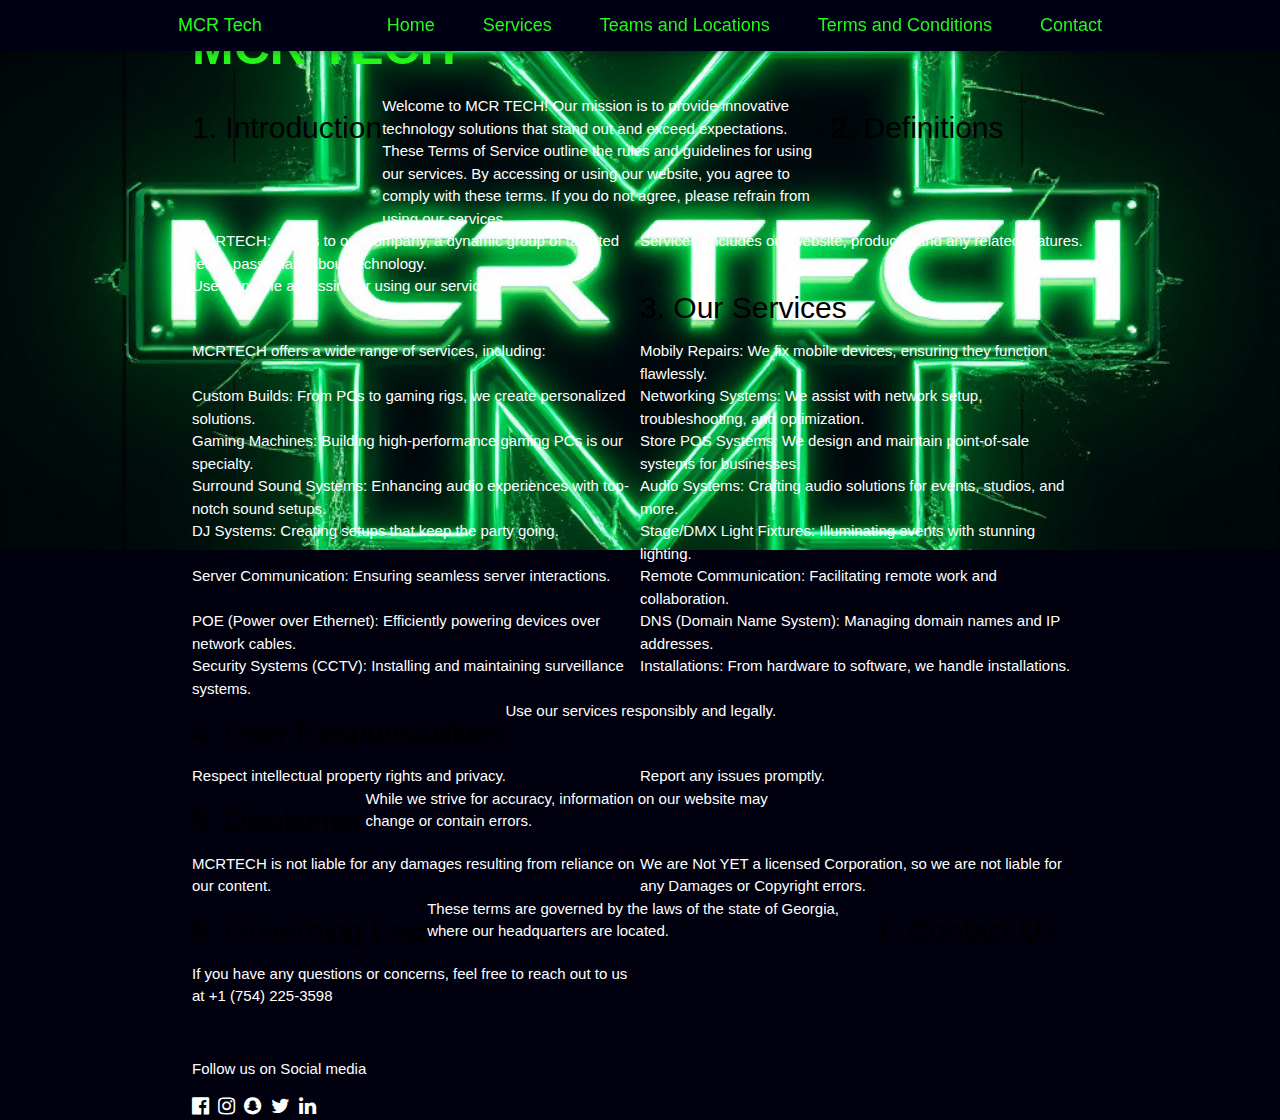
<file: terms.html>
<!DOCTYPE html>
<html lang="en">
<head>
    <meta charset="UTF-8">
    <meta http-equiv="X-UA-Compatible" content="IE=edge">
    <meta name="viewport" content="width=device-width, initial-scale=1.0">
    <meta name="viewport" content="width=device-width, initial-scale=1.0">
    <link rel="stylesheet" href="https://www.w3schools.com/w3css/4/w3.css">
    <link rel="stylesheet" href="https://cdnjs.cloudflare.com/ajax/libs/font-awesome/4.7.0/css/font-awesome.min.css">
    <link rel="stylesheet" href="style.css">
    <title>MCR</title>
</head>
<body>
  <header style="position: relative;">

    <div class="w3-top" class="header" id="home">
      <div class="w3-bar  w3-card w3-left-align w3-large heeder-large-screen" style="background-color: #000015;" >
        <a class="w3-bar-item w3-button w3-hide-medium w3-hide-large w3-right w3-padding-large w3-hover-black w3-large " href="javascript:void(0);" onclick="myFunction()" title="Toggle Navigation Menu"><i class="fa fa-bars"></i></a>
        <a href="index.html" class="w3-bar-item w3-button w3-padding-large  w3-hover-black">MCR Tech</a>
        <div >
          <a href="index.html" class="w3-bar-item w3-button w3-hide-small w3-padding-large w3-hover-black" >Home</a>
          <a href="#games" class="w3-bar-item w3-button w3-hide-small w3-padding-large w3-hover-black"> Services</a>
          <a href="#shop" class="w3-bar-item w3-button w3-hide-small w3-padding-large w3-hover-black">Teams and Locations</a>
          <a href="Terms and Conditions" class="w3-bar-item w3-button w3-hide-small w3-padding-large w3-hover-black">Terms and Conditions</a>
          <a href="#contact" class="w3-bar-item w3-button w3-hide-small w3-padding-large w3-hover-black">Contact</a>
        </div>
    
      </div>

      <!-- Navbar on small screens -->
      <div id="navDemo" class="w3-bar-block  w3-hide w3-hide-large w3-hide-medium w3-large">
        <a href="index.html" class="w3-bar-item w3-button w3-padding-large"onclick="myFunction()">Home</a>
        <a href="#games" class="w3-bar-item w3-button w3-padding-large"onclick="myFunction()">Services</a>
        <a href="#shop" class="w3-bar-item w3-button w3-padding-large" onclick="myFunction()">Teams and Locations</a>
        <a href="#events" class="w3-bar-item w3-button w3-padding-large" onclick="myFunction()">Terms and Conditions</a>
        <a href="#contact" class="w3-bar-item w3-button w3-padding-large" onclick="myFunction()">Contact</a>
      </div>
    </div>
  </header>
 <div class="hero" id="about">
           <div class="hero-description">
             <div class="hero-text">
              <h1 class="hero-title">MCR TECH</h1>
              <p>
               MCR TECH Terms of Service</p>
<h2>1. Introduction</h2>
<p>Welcome to MCR TECH! Our mission is to provide innovative technology solutions that stand out and exceed expectations. These Terms of Service outline the rules and guidelines for using our services. By accessing or using our website, you agree to comply with these terms. If you do not agree, please refrain from using our services.
       
    </p><h2>
2. Definitions</h2><p>
MCRTECH: Refers to our company, a dynamic group of talented teens passionate about technology.
</p><p>
Services: Includes our website, products, and any related features.
</p><p>
User: Anyone accessing or using our services.
</p>
<h2>
3. Our Services
</h2><p>MCRTECH offers a wide range of services, including:
</p><p>
Mobily Repairs: We fix mobile devices, ensuring they function flawlessly.
</p><p>
Custom Builds: From PCs to gaming rigs, we create personalized solutions.
</p><p>
Networking Systems: We assist with network setup, troubleshooting, and optimization.
</p><p>
Gaming Machines: Building high-performance gaming PCs is our specialty.
</p><p>
Store POS Systems: We design and maintain point-of-sale systems for businesses.
</p><p>
Surround Sound Systems: Enhancing audio experiences with top-notch sound setups.
</p><p>
Audio Systems: Crafting audio solutions for events, studios, and more.
</p><p>
DJ Systems: Creating setups that keep the party going.
</p><p>
Stage/DMX Light Fixtures: Illuminating events with stunning lighting.
</p><p>
Server Communication: Ensuring seamless server interactions.
</p><p>
Remote Communication: Facilitating remote work and collaboration.
</p><p>
POE (Power over Ethernet): Efficiently powering devices over network cables.
</p><p>
DNS (Domain Name System): Managing domain names and IP addresses.
</p><p>
Security Systems (CCTV): Installing and maintaining surveillance systems.
</p><p>
Installations: From hardware to software, we handle installations.
</p><h2>
4. User Responsibilities
</h2><p>Use our services responsibly and legally.
</p><p>
Respect intellectual property rights and privacy.
</p><p>
Report any issues promptly.
</p><h2>
5. Disclaimer</h2><p>
While we strive for accuracy, information on our website may change or contain errors.
</p><p>
MCRTECH is not liable for any damages resulting from reliance on our content.
</p><p>
We are Not YET a licensed Corporation, so we are not liable for any Damages or Copyright errors.
</p><h2>
6. Governing Law</h2><p>
These terms are governed by the laws of the state of Georgia, where our headquarters are located.
</p><h2>
7. Contact Us</h2><p>
If you have any questions or concerns, feel free to reach out to us at  +1 (754) 225-3598
</p>



              </p>
              <span class="w3-text-white social" style="margin-top:050px">
                <p >Follow us on Social media</p>
                <div class="w3-margin-top">
             <a href="https://www.facebook.com">  <i class="fa fa-facebook-official w3-hover-opacity icons" ></i></a> 
             <a href="https://www.instagram.com"><i class="fa fa-instagram w3-hover-opacity icons" ></i></a> 
             <a href="#"><i class="fa fa-snapchat w3-hover-opacity icons"></i></a>  
               
             <a href="https://x.com/AceSniper007"><i class="fa fa-twitter w3-hover-opacity icons"></i></a>  
             <a href="#"><i class="fa fa-linkedin w3-hover-opacity icons"></i></a>  
             </div>
              </span>
             </div>
           </div>
</file>
<file: style.css>
/*CSS variables section*/
:root {
    background-color: rgb(0, 0, 14);
    
}

/*Extra Large screens - Extra large desktops*/
.header{
    

}
.heeder-large-screen{
    display: flex !important;
    justify-content: space-evenly !important;
    color:rgb(37, 247, 26);
    font-size: 18px !important;


}
#navDemo{
    background-color: hwb(240 0% 95%);
    
}
#navDemo a{
    font-size: 13px !important;
    color:orange;
}

.hero{
    height: 650px;
    background-image: url("./background.jpeg");
    background-repeat: no-repeat;
    background-size: cover;
    background-position:center;
    background-color: #000015; 

    
}
.hero-description{
    height: 650px;
    background-color: rgba(50, 189, 4, 0);
    display: flex;
}
.hero-text{
    width:70% !important;
    margin: auto !important;
    display: flex;
    flex-wrap: wrap;
    
}


.hero-text p{
    color:white;
    width: 50%;
}
.hero-title{
     /* padding-top:80px; */
     font-weight: 800;
    text-transform: uppercase;
    font-size: 80px;
    color:rgb(37, 247, 26);
    
    text-align: center;

}
.social{
    width:100%;
}
.icons{
    font-size: 20px;
    letter-spacing: 5px;

}
main{
    width:80% !important;
    margin: auto !important;
}
.title{
    color:white;
    font-weight: 600;
    font-size: 40px;;
    margin:50px 0px;
    text-align: center;
    text-transform: uppercase;
    
}


.game-logo img{
    width:100%;
    height: 100%;
    object-fit: contain;
}
h3{
    color:white;
    text-align: center;
}

.games{
    display: flex;
    
    flex-wrap: wrap;
    align-items: center;
    /* background-color:	rgba(0, 0, 47,0.3); */
    justify-content: space-evenly;
}
.game-list{
    margin: 30px;;
    padding: 20px;
    height: 200px;
    width:250px;
    display: flex;
    flex-direction: column;
    align-items: center;
    border:1px solid gray;
    background: rgba(255, 75, 255, 0.1);
    box-shadow: 0 8px 40px 0 rgba(123, 240, 6, 0.434);
    backdrop-filter: blur( 4px );
    -webkit-backdrop-filter: blur( 4px );
    border-radius: 10px;
    border: 1px solid rgba( 255, 255, 255, 0.18 );
}
.game-list:hover{
    transform: scale(1.05);
}
.store{
    margin-top: 50px;
}
.game-store{
    margin-top: 20px !important;
display: flex;
justify-content: space-evenly;
flex-wrap: wrap;
}
.game-image{
    width:300px;
    height: 180px;
    
}
.game-image img{
    width:100%;
    height: 100%;
    object-fit: cover;
}
.game-store-list{
    width:300px;
    height: 300px;
     margin: 20px;
    overflow: hidden;
    border-top: none;
    
      -webkit-box-shadow: 0 8px 40px 0 rgba(166, 249, 0, 0.37);
              box-shadow: 0 8px 40px 0 rgba(194, 247, 0, 0.37);
    backdrop-filter: blur( 4px );
    -webkit-backdrop-filter: blur( 4px );
    border-bottom: 1px solid rgb(51, 130, 11);
    color:white;
     
}
.store-text-description{
     
padding-left:20px;
display: flex;
flex-direction: column;
     
} 
h4{
    color:white;
    font-weight: 700;
}
.event-hero{
    display: flex;
    flex-wrap: wrap;
    background: rgba(255, 75, 255, 0.1);
    justify-content: space-evenly;
    align-items: center;
    padding:50px;
    margin-top: 50px;
    border:1px solid black;
    border-radius: 10px;
    
}
.event-text{
    width:50%;
    color: rgb(91, 205, 10);

}
.event-title{
    font-size: 40px;
    text-transform: uppercase;

    font-weight: 600;
    

}
.event-image{
    width:400px;
    height: 500px;
}
.event-image img{
    width: 100%;
    height: 100%;
    object-fit: contain;
}
.event-text p{
    color: white;
}
.contact{
    
    
    display: flex;
    flex-wrap: wrap;
    justify-content: space-evenly;
}
.contact-list{
    margin-top: 15px !important;
    color: white;
}
h5{
    color:white;
}
span{
    padding-right: 10px;
}
.contact-list p{
}
.email-contact{
    width:80%;
    color: gray;
    display: flex;
    flex-direction: column;
    justify-content: space-evenly;
}






/*General CSS and CSS reset*/

html {
  scroll-behavior: smooth;
}

* {
  margin: 0;
  padding: 0;
}










/* ____________________________________________________________________*/
/*MEDIA QUERIES*/
/*Large screens - Desktop*/
@media screen and (max-width: 1500px) {
    .hero{
        height: 550px !important;;
        background-image: url("./background.jpeg");
    }
    .hero-description{
        height: 550px
    }
    .hero-title{
        font-size:50px;
    }
}

/*medium screens - Laptops*/
@media screen and (max-width: 1024px) {
    main{
        width:100% !important;
        margin: auto !important;
    }    
    
}

/*Small screens - tablets*/
@media screen and (max-width: 768px) {
    .heeder-large-screen{
        display:block !important;
    }
    header a{
        font-size: 14px;
    }
    .hero{
        height: 400px !important;
        background-image: url("./background.jpeg");
    }
    .hero-description{
        height: 400px;
        background-color: rgba(0, 0, 21, .7);
        
    
    }
    .hero-title{
        font-size: 35px;;
        
    }
    .hero-text p{
        width: 80%;;
        font-size: 13px;
    }
    .title{
        text-align: center;
        font-size: 30px;
    }
    .event-text{
        width:80%;
        color: blueviolet;

    }
    .event-text p{
        font-size: 13px;
    }
    .event-title{
        font-size: 30px;
        text-transform: uppercase;
        font-weight: 600;
    

    }
    .event-hero{
        width: 80% ;
        margin: auto;
    }
    .event-image{
        width:250px;
        height: 400px;
    }
    .event-image img{
        width: 100%;
        height: 100%;
        object-fit: cover;
    }
    .contact-list{
        width: 300px;
    }
    .contact{
        justify-content: space-around;
    }
    .contact-list p{
        font-size: 14px ;

    }
    h5{
        font-size: 17px;
    }
    
}

/*Extra small screens - phones*/
@media screen and (max-width: 480px) {
    .heeder-large-screen{
        display:block !important;
    }
    .hero{
        height: 450px !important;
        background-image: url("https://spaces.w3schools.com/images/HVYepJYeHdQ_480_300.jpg");
    }
    .hero-description{
        height: 450px;
        background-color: rgba(0, 0, 21, .7);
    
    }
    .hero-title{
        font-size: 30px;;
        padding-top: 70px;
    }
    .hero-text p{
        width: 100%;;
        font-size: 13px;
    }
    .title{
        text-align: center;
        font-size: 25px;
    }
    .event-text{
        width:100%;
        color: blueviolet;

    }
    .event-text p{
        font-size: 13px;
    }
    .event-title{
        font-size: 30px;
        text-transform: uppercase;
        font-weight: 600;
    

    }
    .event-hero{
        width: 90% ;
        margin: auto;
    }
    .event-image{
        width:250px;
        height: 400px;
    }
    .event-image img{
        width: 100%;
        height: 100%;
        object-fit: cover;
    }
    .contact-list{
        width: 300px;
        padding:25px;
        border:1px solid rgba(49, 45, 45, 0.5);
        border-radius: 10px;
    }
    .contact-list p{
        font-size: 12px ;

    }
    h5{
        font-size: 15px;
    }
    .badge{

    }
    p{
        font-size: 12px;
    }
    
}
</file>
